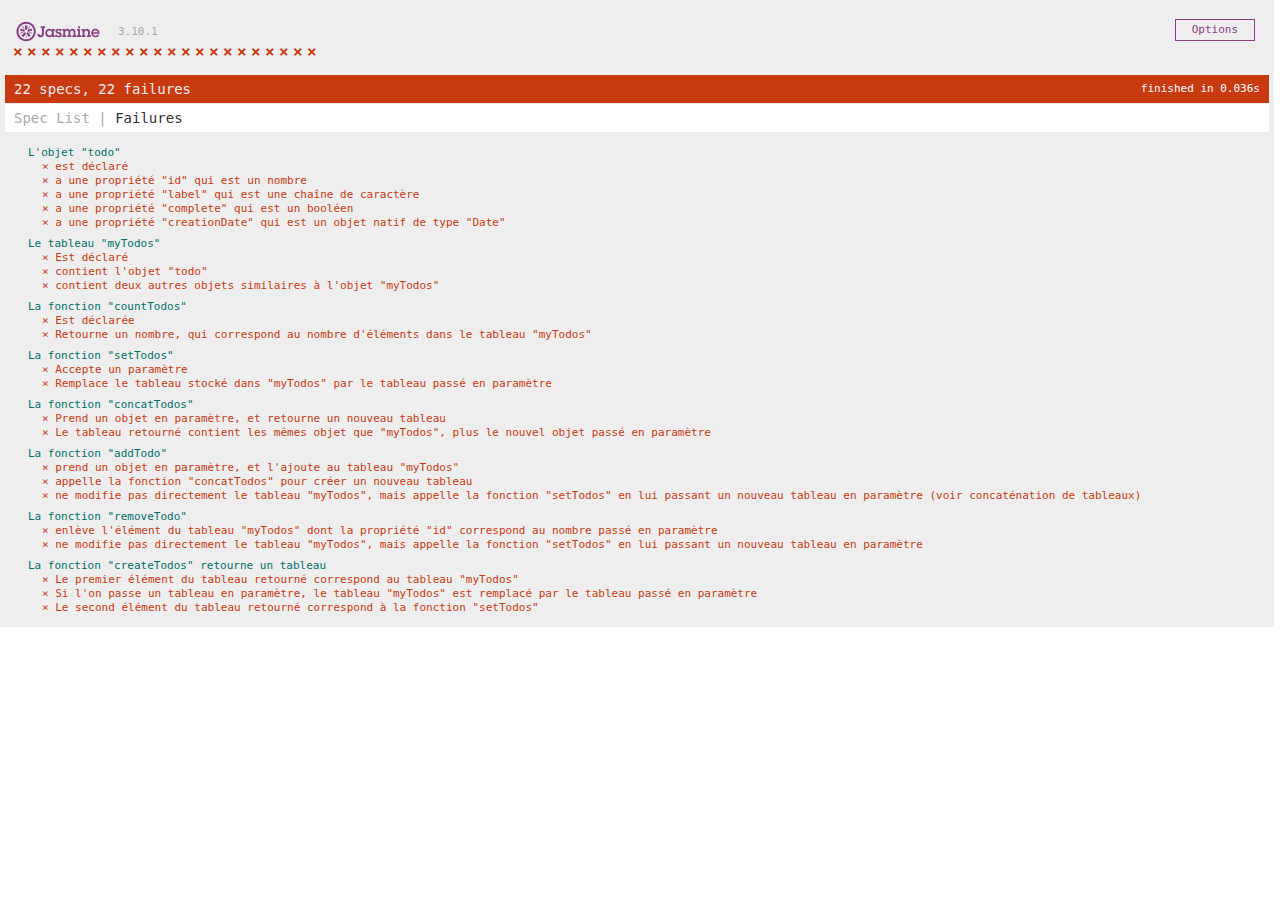
<file: part1.html>
<!DOCTYPE html>
<html>
<head>
  <meta charset="utf-8">
  <title>La Todo List - Tests</title>

  <link rel="shortcut icon" type="image/png" href="lib/jasmine-3.10.1/jasmine_favicon.png">
  <link rel="stylesheet" href="lib/jasmine-3.10.1/jasmine.css">

  <script src="lib/jasmine-3.10.1/jasmine.js"></script>
  <script src="lib/jasmine-3.10.1/jasmine-html.js"></script>
  <script src="lib/jasmine-3.10.1/boot0.js"></script>
  <script src="test/configure.js"></script>
  <script src="lib/jasmine-3.10.1/boot1.js"></script>

  <!-- include source files here... -->
  <script src="part1.js"></script>

  <!-- include spec files here... -->
  <script src="test/part1.js"></script>

</head>

<body>
</body>
</html>
</file>
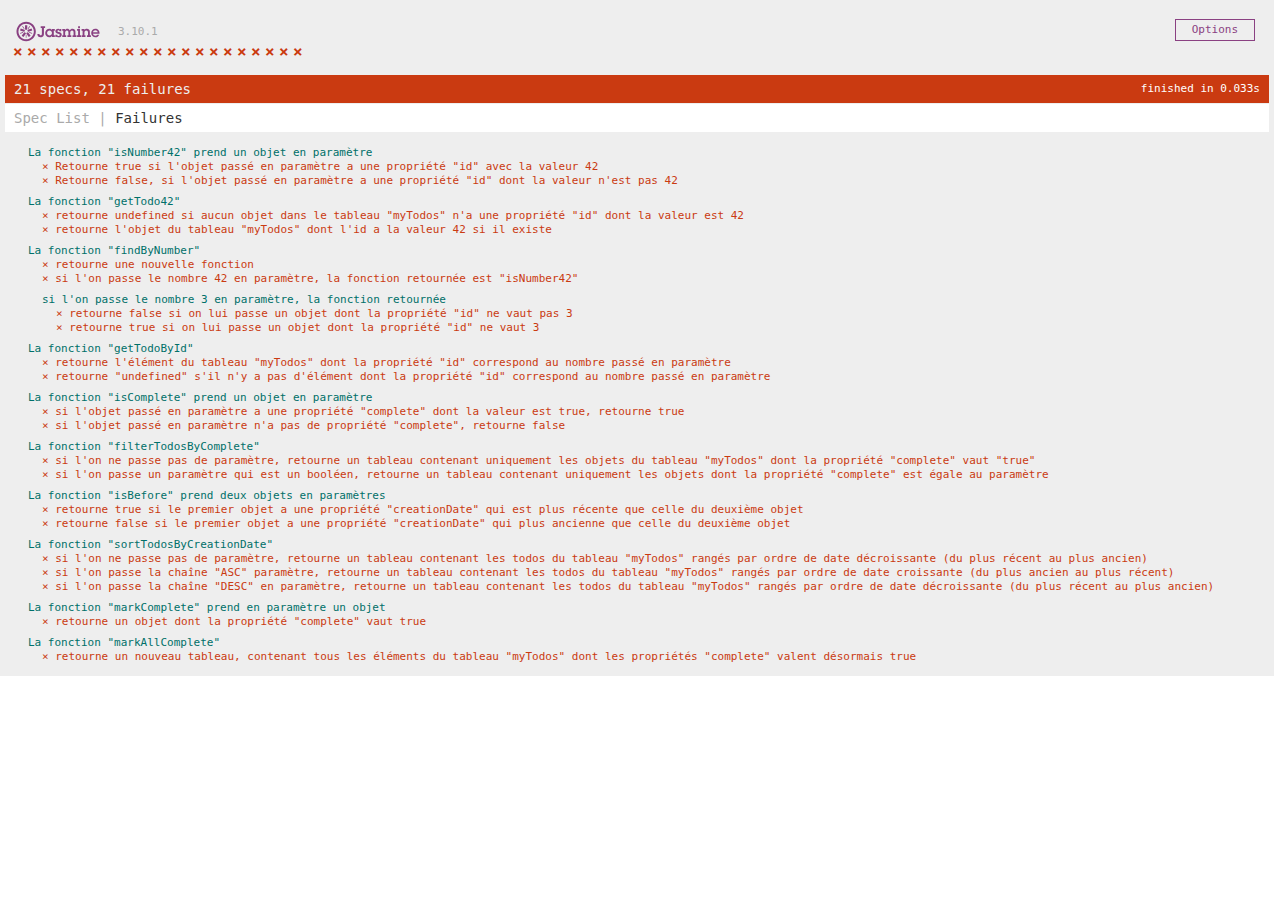
<file: part2.html>
<!DOCTYPE html>
<html>
<head>
  <meta charset="utf-8">
  <title>La Todo List - Tests</title>

  <link rel="shortcut icon" type="image/png" href="lib/jasmine-3.10.1/jasmine_favicon.png">
  <link rel="stylesheet" href="lib/jasmine-3.10.1/jasmine.css">

  <script src="lib/jasmine-3.10.1/jasmine.js"></script>
  <script src="lib/jasmine-3.10.1/jasmine-html.js"></script>
  <script src="lib/jasmine-3.10.1/boot0.js"></script>
  <script src="test/configure.js"></script>
  <script src="lib/jasmine-3.10.1/boot1.js"></script>

  <!-- include source files here... -->
  <script src="part2.js"></script>

  <!-- include spec files here... -->
  <script src="test/part2.js"></script>

</head>

<body>
</body>
</html>
</file>
<file: lib/jasmine-3.10.1/jasmine.css>
@charset "UTF-8";
body {
  overflow-y: scroll;
}

.jasmine_html-reporter {
  width: 100%;
  background-color: #eee;
  padding: 5px;
  margin: -8px;
  font-size: 11px;
  font-family: Monaco, "Lucida Console", monospace;
  line-height: 14px;
  color: #333;
}
.jasmine_html-reporter a {
  text-decoration: none;
}
.jasmine_html-reporter a:hover {
  text-decoration: underline;
}
.jasmine_html-reporter p, .jasmine_html-reporter h1, .jasmine_html-reporter h2, .jasmine_html-reporter h3, .jasmine_html-reporter h4, .jasmine_html-reporter h5, .jasmine_html-reporter h6 {
  margin: 0;
  line-height: 14px;
}
.jasmine_html-reporter .jasmine-banner,
.jasmine_html-reporter .jasmine-symbol-summary,
.jasmine_html-reporter .jasmine-summary,
.jasmine_html-reporter .jasmine-result-message,
.jasmine_html-reporter .jasmine-spec .jasmine-description,
.jasmine_html-reporter .jasmine-spec-detail .jasmine-description,
.jasmine_html-reporter .jasmine-alert .jasmine-bar,
.jasmine_html-reporter .jasmine-stack-trace {
  padding-left: 9px;
  padding-right: 9px;
}
.jasmine_html-reporter .jasmine-banner {
  position: relative;
}
.jasmine_html-reporter .jasmine-banner .jasmine-title {
  background: url("[data-uri]") no-repeat;
  background: url("[data-uri]") no-repeat, none;
  -moz-background-size: 100%;
  -o-background-size: 100%;
  -webkit-background-size: 100%;
  background-size: 100%;
  display: block;
  float: left;
  width: 90px;
  height: 25px;
}
.jasmine_html-reporter .jasmine-banner .jasmine-version {
  margin-left: 14px;
  position: relative;
  top: 6px;
}
.jasmine_html-reporter #jasmine_content {
  position: fixed;
  right: 100%;
}
.jasmine_html-reporter .jasmine-version {
  color: #aaa;
}
.jasmine_html-reporter .jasmine-banner {
  margin-top: 14px;
}
.jasmine_html-reporter .jasmine-duration {
  color: #fff;
  float: right;
  line-height: 28px;
  padding-right: 9px;
}
.jasmine_html-reporter .jasmine-symbol-summary {
  overflow: hidden;
  margin: 14px 0;
}
.jasmine_html-reporter .jasmine-symbol-summary li {
  display: inline-block;
  height: 10px;
  width: 14px;
  font-size: 16px;
}
.jasmine_html-reporter .jasmine-symbol-summary li.jasmine-passed {
  font-size: 14px;
}
.jasmine_html-reporter .jasmine-symbol-summary li.jasmine-passed:before {
  color: #007069;
  content: "•";
}
.jasmine_html-reporter .jasmine-symbol-summary li.jasmine-failed {
  line-height: 9px;
}
.jasmine_html-reporter .jasmine-symbol-summary li.jasmine-failed:before {
  color: #ca3a11;
  content: "×";
  font-weight: bold;
  margin-left: -1px;
}
.jasmine_html-reporter .jasmine-symbol-summary li.jasmine-excluded {
  font-size: 14px;
}
.jasmine_html-reporter .jasmine-symbol-summary li.jasmine-excluded:before {
  color: #bababa;
  content: "•";
}
.jasmine_html-reporter .jasmine-symbol-summary li.jasmine-excluded-no-display {
  font-size: 14px;
  display: none;
}
.jasmine_html-reporter .jasmine-symbol-summary li.jasmine-pending {
  line-height: 17px;
}
.jasmine_html-reporter .jasmine-symbol-summary li.jasmine-pending:before {
  color: #ba9d37;
  content: "*";
}
.jasmine_html-reporter .jasmine-symbol-summary li.jasmine-empty {
  font-size: 14px;
}
.jasmine_html-reporter .jasmine-symbol-summary li.jasmine-empty:before {
  color: #ba9d37;
  content: "•";
}
.jasmine_html-reporter .jasmine-run-options {
  float: right;
  margin-right: 5px;
  border: 1px solid #8a4182;
  color: #8a4182;
  position: relative;
  line-height: 20px;
}
.jasmine_html-reporter .jasmine-run-options .jasmine-trigger {
  cursor: pointer;
  padding: 8px 16px;
}
.jasmine_html-reporter .jasmine-run-options .jasmine-payload {
  position: absolute;
  display: none;
  right: -1px;
  border: 1px solid #8a4182;
  background-color: #eee;
  white-space: nowrap;
  padding: 4px 8px;
}
.jasmine_html-reporter .jasmine-run-options .jasmine-payload.jasmine-open {
  display: block;
}
.jasmine_html-reporter .jasmine-bar {
  line-height: 28px;
  font-size: 14px;
  display: block;
  color: #eee;
}
.jasmine_html-reporter .jasmine-bar.jasmine-failed, .jasmine_html-reporter .jasmine-bar.jasmine-errored {
  background-color: #ca3a11;
  border-bottom: 1px solid #eee;
}
.jasmine_html-reporter .jasmine-bar.jasmine-passed {
  background-color: #007069;
}
.jasmine_html-reporter .jasmine-bar.jasmine-incomplete {
  background-color: #bababa;
}
.jasmine_html-reporter .jasmine-bar.jasmine-skipped {
  background-color: #bababa;
}
.jasmine_html-reporter .jasmine-bar.jasmine-warning {
  background-color: #ba9d37;
  color: #333;
}
.jasmine_html-reporter .jasmine-bar.jasmine-menu {
  background-color: #fff;
  color: #aaa;
}
.jasmine_html-reporter .jasmine-bar.jasmine-menu a {
  color: #333;
}
.jasmine_html-reporter .jasmine-bar a {
  color: white;
}
.jasmine_html-reporter.jasmine-spec-list .jasmine-bar.jasmine-menu.jasmine-failure-list,
.jasmine_html-reporter.jasmine-spec-list .jasmine-results .jasmine-failures {
  display: none;
}
.jasmine_html-reporter.jasmine-failure-list .jasmine-bar.jasmine-menu.jasmine-spec-list,
.jasmine_html-reporter.jasmine-failure-list .jasmine-summary {
  display: none;
}
.jasmine_html-reporter .jasmine-results {
  margin-top: 14px;
}
.jasmine_html-reporter .jasmine-summary {
  margin-top: 14px;
}
.jasmine_html-reporter .jasmine-summary ul {
  list-style-type: none;
  margin-left: 14px;
  padding-top: 0;
  padding-left: 0;
}
.jasmine_html-reporter .jasmine-summary ul.jasmine-suite {
  margin-top: 7px;
  margin-bottom: 7px;
}
.jasmine_html-reporter .jasmine-summary li.jasmine-passed a {
  color: #007069;
}
.jasmine_html-reporter .jasmine-summary li.jasmine-failed a {
  color: #ca3a11;
}
.jasmine_html-reporter .jasmine-summary li.jasmine-empty a {
  color: #ba9d37;
}
.jasmine_html-reporter .jasmine-summary li.jasmine-pending a {
  color: #ba9d37;
}
.jasmine_html-reporter .jasmine-summary li.jasmine-excluded a {
  color: #bababa;
}
.jasmine_html-reporter .jasmine-specs li.jasmine-passed a:before {
  content: "• ";
}
.jasmine_html-reporter .jasmine-specs li.jasmine-failed a:before {
  content: "× ";
}
.jasmine_html-reporter .jasmine-specs li.jasmine-empty a:before {
  content: "* ";
}
.jasmine_html-reporter .jasmine-specs li.jasmine-pending a:before {
  content: "• ";
}
.jasmine_html-reporter .jasmine-specs li.jasmine-excluded a:before {
  content: "• ";
}
.jasmine_html-reporter .jasmine-description + .jasmine-suite {
  margin-top: 0;
}
.jasmine_html-reporter .jasmine-suite {
  margin-top: 14px;
}
.jasmine_html-reporter .jasmine-suite a {
  color: #333;
}
.jasmine_html-reporter .jasmine-failures .jasmine-spec-detail {
  margin-bottom: 28px;
}
.jasmine_html-reporter .jasmine-failures .jasmine-spec-detail .jasmine-description {
  background-color: #ca3a11;
  color: white;
}
.jasmine_html-reporter .jasmine-failures .jasmine-spec-detail .jasmine-description a {
  color: white;
}
.jasmine_html-reporter .jasmine-result-message {
  padding-top: 14px;
  color: #333;
  white-space: pre-wrap;
}
.jasmine_html-reporter .jasmine-result-message span.jasmine-result {
  display: block;
}
.jasmine_html-reporter .jasmine-stack-trace {
  margin: 5px 0 0 0;
  max-height: 224px;
  overflow: auto;
  line-height: 18px;
  color: #666;
  border: 1px solid #ddd;
  background: white;
  white-space: pre;
}
</file>
